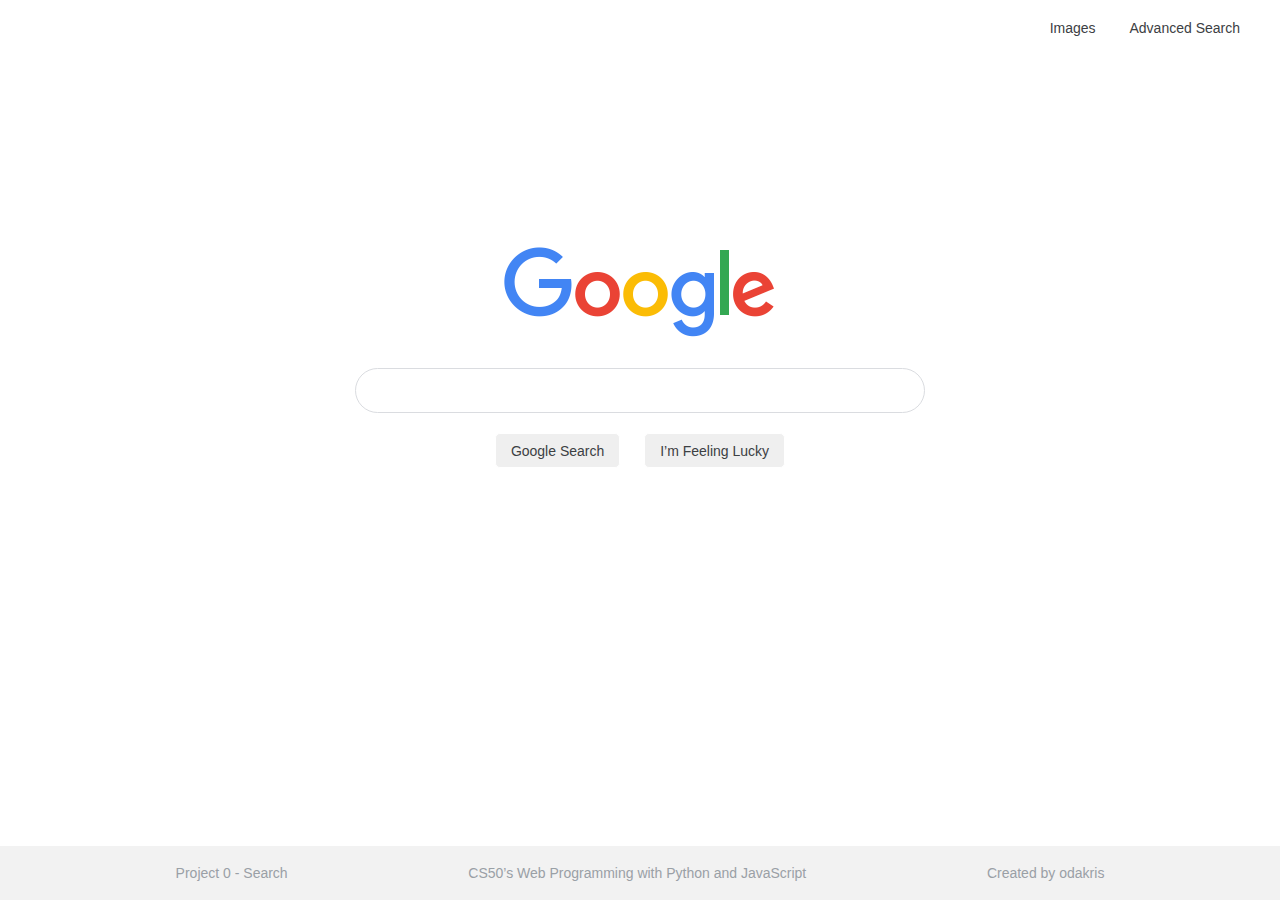
<file: index.html>
<!DOCTYPE html>
<html lang="en">

<head>
    <meta charset="utf-8">
    <title>Search</title>
    <meta name="viewport" content="width=device-width, initial-scale=1.0">
    <link rel="stylesheet" href="https://cdnjs.cloudflare.com/ajax/libs/font-awesome/6.4.2/css/all.min.css"
        integrity="sha512-z3gLpd7yknf1YoNbCzqRKc4qyor8gaKU1qmn+CShxbuBusANI9QpRohGBreCFkKxLhei6S9CQXFEbbKuqLg0DA=="
        crossorigin="anonymous" referrerpolicy="no-referrer" />
    <link rel="stylesheet" href="./styles/style.css">
</head>

<body>
    <div class="container flex-column">
        <div class="navbar flex-row link">
            <ul>
                <li><a href="./images.html">Images</a></li>
                <li><a href="./advanced.html">Advanced Search</a></li>
            </ul>
        </div>
        <div class="main">
            <div class="logo flex-column"><img src="./images/google_index.png" alt="google"></div>
            <div class="search">
                <form action="https://www.google.com/search" autocomplete="off">
                    <div class="text flex-row">
                        <i class="fa-solid fa-magnifying-glass"></i>
                        <input type="text" name="q" autofocus="autofocus">
                    </div>
                    <div class="submit">
                        <input type="submit" value="Google Search" aria-label="Google Search" name="btnK">
                        <input type="submit" value="I’m Feeling Lucky" aria-label="I’m Feeling Lucky" name="btnI">
                    </div>
                </form>
            </div>
        </div>
        <div class="hidden flex-row"></div>
        <div class="footer flex-row link">
            <p><a href="https://cs50.harvard.edu/web/2020/projects/0/search/" target="_blank">Project 0 - Search</a></p>
            <p><a href="https://www.youtube.com/watch?v=Nn7EX3zkGUo&list=PLhQjrBD2T380xvFSUmToMMzERZ3qB5Ueu"
                    target="_blank">CS50’s Web Programming with Python and JavaScript</a></p>
            <p>Created by <a href="https://github.com/odakris?tab=repositories" target="_blank">odakris</a></p>
        </div>
    </div>
</body>

</html>
</file>
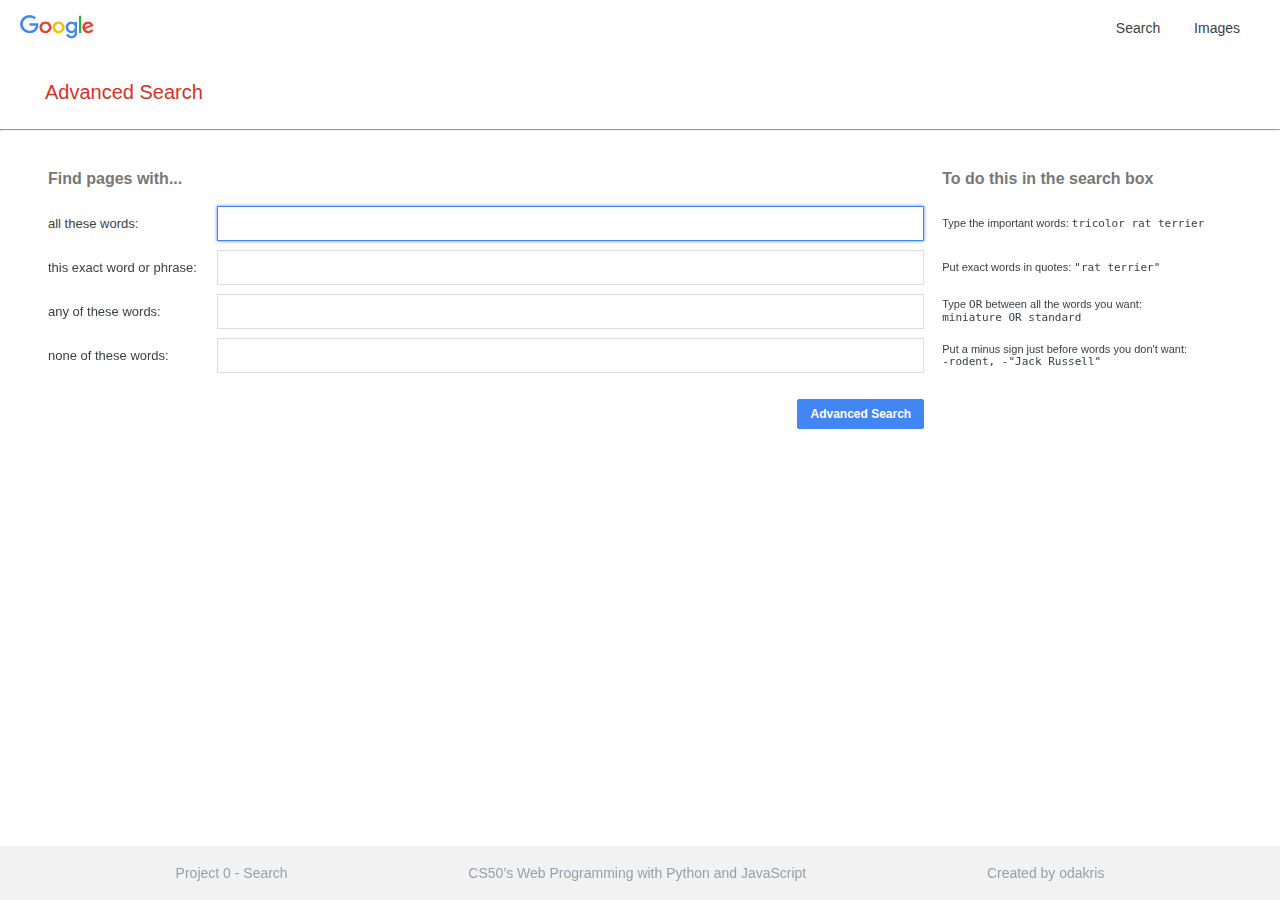
<file: advanced.html>
<!DOCTYPE html>
<html lang="en">

<head>
    <meta charset="utf-8">
    <title>Advanced Search</title>
    <meta name="viewport" content="width=device-width, initial-scale=1.0">
    <link rel="stylesheet" href="https://cdnjs.cloudflare.com/ajax/libs/font-awesome/6.4.2/css/all.min.css"
        integrity="sha512-z3gLpd7yknf1YoNbCzqRKc4qyor8gaKU1qmn+CShxbuBusANI9QpRohGBreCFkKxLhei6S9CQXFEbbKuqLg0DA=="
        crossorigin="anonymous" referrerpolicy="no-referrer" />
    <link rel="stylesheet" href="./styles/style.css">
</head>

<body>
    <div class="container flex-column">
        <div class="navbar flex-row link">
            <div class="logo-navbar"><a href="./index.html"><img src="./images/google_index.png" alt="google"></a></div>
            <ul>
                <li><a href="./index.html">Search</a></li>
                <li><a href="./images.html">Images</a></li>
            </ul>
        </div>
        <div class="main-advanced">
            <div class="title">
                <p>Advanced Search</p>
            </div>
            <hr>
            <div class="advanced-search">
                <form action="https://www.google.com/search" autocomplete="off">
                    <table>
                        <tbody>
                            <tr class="table-row">
                                <td class="label label-title">Find pages with...</td>
                                <td class="label-input">&nbsp;</td>
                                <td class="label-description label-title">To do this in the search box</td>
                            </tr>
                            <tr class="table-row">
                                <td class="label">all these words:</td>
                                <td class="label-input"><input type="text" name="as_q" autofocus="autofocus"></td>
                                <td class="label-description">Type the important words: <span>tricolor rat
                                        terrier</span>
                                </td>
                            </tr>
                            <tr class="table-row">
                                <td class="label">this exact word or phrase:</td>
                                <td class="label-input"><input type="text" name="as_epq"></td>
                                <td class="label-description">Put exact words in quotes: <span>"rat terrier"</span></td>
                            </tr>
                            <tr class="table-row">
                                <td class="label">any of these words:</td>
                                <td class="label-input"><input type="text" name="as_op"></td>
                                <td class="label-description">Type <span>OR</span> between all the words you want:
                                    <br><span>miniature OR standard</span>
                                </td>
                            </tr>
                            <tr class="table-row">
                                <td class="label">none of these words:</td>
                                <td class="label-input"><input type="text" name="as_eq"></td>
                                <td class="label-description">Put a minus sign just before words you don't want:
                                    <br><span>-rodent, -"Jack Russell"</span>
                                </td>
                            </tr>
                            <tr class="table-row">
                                <td class="label">&nbsp;</td>
                                <td class="advanced-search-btn"><input type="submit" value="Advanced Search"></td>
                                <td class="label-description">&nbsp;</span>
                                </td>
                            </tr>
                        </tbody>
                    </table>
                </form>
            </div>
        </div>

        <div class="footer flex-row link">
            <p><a href="https://cs50.harvard.edu/web/2020/projects/0/search/" target="_blank">Project 0 - Search</a></p>
            <p><a href="https://www.youtube.com/watch?v=Nn7EX3zkGUo&list=PLhQjrBD2T380xvFSUmToMMzERZ3qB5Ueu"
                    target="_blank">CS50’s Web Programming with Python and JavaScript</a></p>
            <p>Created by <a href="https://github.com/odakris?tab=repositories" target="_blank">odakris</a></p>
        </div>
    </div>
</body>

</html>
</file>
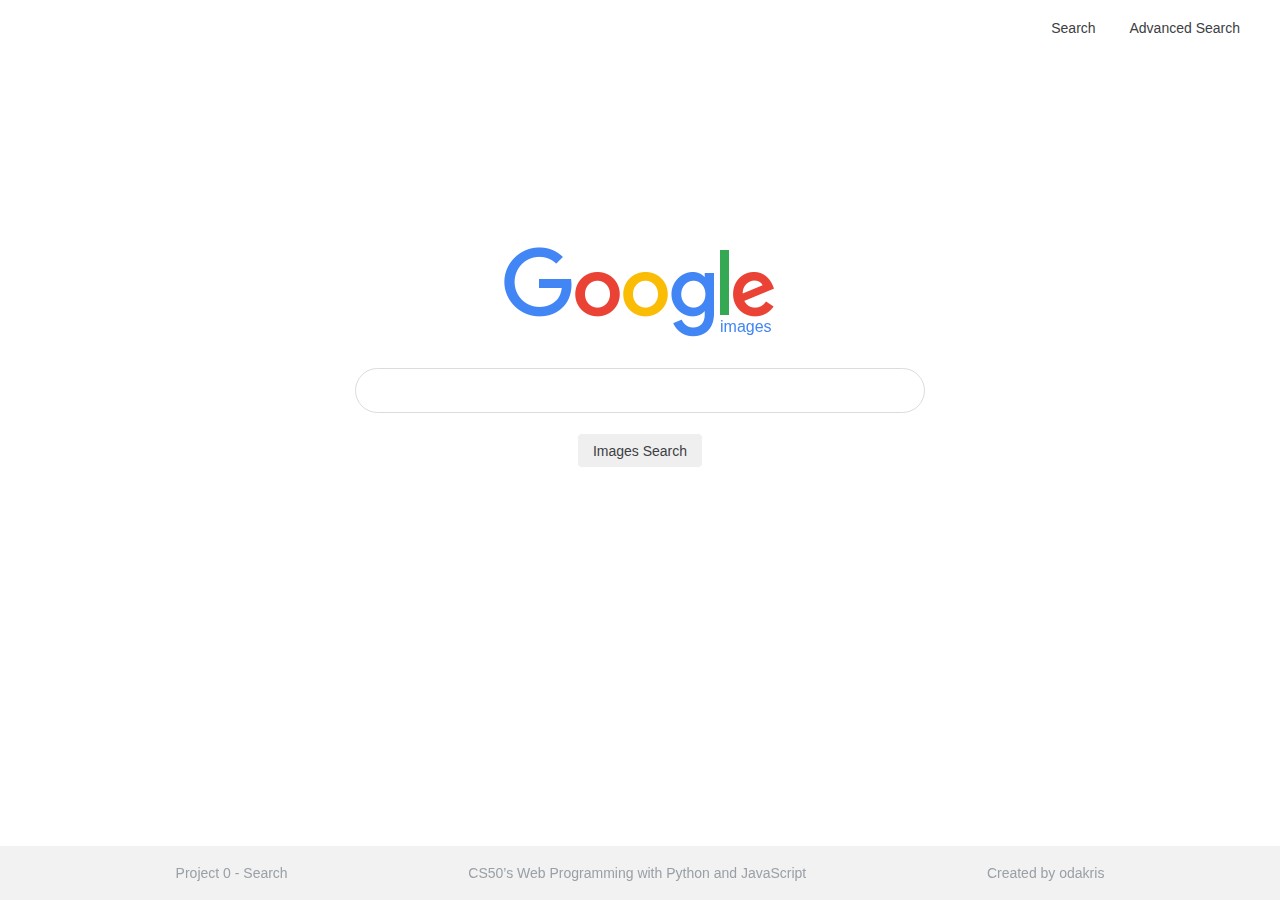
<file: images.html>
<!DOCTYPE html>
<html lang="en">

<head>
    <meta charset="utf-8">
    <title>Images</title>
    <meta name="viewport" content="width=device-width, initial-scale=1.0">
    <link rel="stylesheet" href="https://cdnjs.cloudflare.com/ajax/libs/font-awesome/6.4.2/css/all.min.css"
        integrity="sha512-z3gLpd7yknf1YoNbCzqRKc4qyor8gaKU1qmn+CShxbuBusANI9QpRohGBreCFkKxLhei6S9CQXFEbbKuqLg0DA=="
        crossorigin="anonymous" referrerpolicy="no-referrer" />
    <link rel="stylesheet" href="./styles/style.css">
</head>

<body>
    <div class="container flex-column">
        <div class="navbar flex-row link">
            <ul>
                <li><a href="./index.html">Search</a></li>
                <li><a>Advanced Search</a></li>
            </ul>
        </div>
        <div class="main">
            <div class="logo flex-column">
                <img src="./images/google_index.png" alt="google">
                <span class="img-logo">images</span>
            </div>
            <div class="search">
                <form action="https://www.google.com/images" autocomplete="off">
                    <div class="text flex-row">
                        <i class="fa-solid fa-magnifying-glass"></i>
                        <input type="text" name="q" autofocus="autofocus">
                    </div>
                    <div class="submit">
                        <input type="submit" value="Images Search">
                    </div>
                </form>
            </div>
        </div>
        <div class="hidden flex-row"></div>
        <div class="footer flex-row link">
            <p><a href="https://cs50.harvard.edu/web/2020/projects/0/search/" target="_blank">Project 0 - Search</a></p>
            <p><a href="https://www.youtube.com/watch?v=Nn7EX3zkGUo&list=PLhQjrBD2T380xvFSUmToMMzERZ3qB5Ueu"
                    target="_blank">CS50’s Web Programming with Python and JavaScript</a></p>
            <p>Created by <a href="https://github.com/odakris?tab=repositories" target="_blank">odakris</a></p>
        </div>
    </div>
</body>

</html>
</file>
<file: styles/style.css>
* {
  box-sizing: border-box;
  font-family: arial, sans-serif;
  font-size: 14px;
  color: #3c4043;
}

html,
body {
  display: block;
  height: 100%;
  margin: 0;
  padding: 0;
}

.link a {
  text-decoration: none;
}
.link a:hover {
  text-decoration: underline;
  cursor: pointer;
}

.flex-column, .flex-row {
  display: flex;
  flex-direction: column;
  justify-content: space-between;
  align-items: center;
}

.flex-row {
  flex-direction: row;
}

.navbar {
  justify-content: flex-end;
  width: 100%;
}
.navbar ul {
  margin: 5px;
  padding-right: 20px;
}
.navbar ul li {
  display: inline-block;
  margin: 10px;
  padding: 5px;
}

.container {
  height: 100%;
}

.main {
  width: 100%;
  padding: 5px;
}

.logo,
.search,
.text,
.submit {
  margin: 5px;
  padding: 5px;
}

.logo {
  text-align: center;
  height: 106px;
}
.logo .img-logo {
  width: 0;
  height: 0;
  position: relative;
  top: -25px;
  left: 80px;
  color: #4285f4;
  font-size: 16px;
}

.search {
  text-align: center;
  max-width: 600px;
  margin: auto;
}
.search form {
  width: 100%;
  margin: auto;
}
.search .text input {
  width: 100%;
  height: 45px;
  padding-left: 50px;
  padding-right: 20px;
  border: 1px solid #dadce0;
  border-radius: 25px;
}
.search .text input:focus {
  outline: none;
}
.search .text input:hover {
  box-shadow: 0 0 4px rgba(0, 0, 0, 0.3);
  border: 1px solid white;
}
.search .text i {
  position: absolute;
  font-size: 15px;
  padding: 0 20px;
  color: #9aa0a6;
}
.search .submit input {
  height: 35px;
  margin: 5px 10px;
  padding: 8px 15px;
  border: 1px solid white;
  border-radius: 5px;
  cursor: pointer;
}
.search .submit input:hover {
  box-shadow: 0 0 4px rgba(0, 0, 0, 0.3);
  border: 1px solid #dadce0;
}

.logo-navbar {
  position: absolute;
  top: 15px;
  left: 20px;
}
.logo-navbar img {
  width: 74px;
  height: 24px;
}

.title,
form {
  margin: 25px 45px;
}

.title p {
  color: #d93025;
  font-size: 20px;
}

.main-advanced {
  width: 100%;
  height: 100%;
}
.main-advanced form {
  min-width: 300px;
  max-width: 1270px;
}
.main-advanced form table {
  width: 100%;
  table-layout: fixed;
}
.main-advanced form table .label-title {
  font-size: 16px !important;
  color: #777 !important;
  font-weight: 700;
}
.main-advanced form table .label {
  color: #3c4043;
  width: 167px;
  height: 42px;
  font-size: 13px;
}
.main-advanced form table .label-input {
  width: 60%;
}
.main-advanced form table .label-input input {
  width: 100%;
  height: 35px;
  font-size: 13px;
  padding: 5px;
  border: 1px solid #dadce0;
}
.main-advanced form table .label-input input:focus {
  outline: none;
  border-color: #4285f4;
  box-shadow: 0px 0px 3px #4285f4;
}
.main-advanced form table .label-description {
  font-size: 11px;
  color: #3c4043;
  padding-left: 15px;
}
.main-advanced form table .label-description span {
  font-family: monospace;
  font-size: 11px;
}
.main-advanced form table .advanced-search-btn {
  float: right;
  margin: 20px 0;
}
.main-advanced form table .advanced-search-btn input {
  font-size: 12px;
  background-color: #4285f4;
  color: #fff;
  border: 1px solid #4285f4;
  border-radius: 2px;
  min-width: 120px;
  height: 30px;
  padding: 0 12px;
  font-weight: bold;
  cursor: pointer;
}
.main-advanced form table .advanced-search-btn input:hover {
  background-color: #4d91ff;
}

.footer {
  width: 100%;
  background-color: #f2f2f2;
  justify-content: space-evenly;
}
.footer p,
.footer a {
  color: #9aa0a6;
}
.footer p {
  padding: 5px;
}

@media screen and (max-width: 930px) {
  .main-advanced .label-input input {
    width: 100%;
  }
  .main-advanced .label-description {
    white-space: nowrap;
    visibility: collapse;
    overflow: hidden;
  }
}
@media screen and (max-width: 650px) {
  .footer {
    flex-direction: column;
  }
  .footer p {
    text-align: center;
    margin: 0;
  }
}
@media screen and (max-width: 481px) {
  * {
    font-size: 10px;
  }
  .navbar ul {
    margin: 2.5px;
    padding-right: 10px;
  }
  .navbar ul li {
    margin: 5px;
    padding: 2.5px;
  }
  .logo {
    transform: scale(0.6);
    margin-bottom: -20px;
  }
  .search .text input {
    height: 30px;
    padding-left: 25px;
    padding-right: 10px;
  }
  .search .text i {
    font-size: 10px;
    padding: 0 10px;
    color: #9aa0a6;
  }
  .search .submit input {
    height: 25px;
    margin: 2.5px 5px;
    padding: 4px 7.5px;
  }
  .logo-navbar {
    position: absolute;
    top: 8px;
    left: 13px;
  }
  .logo-navbar img {
    width: 49px;
    height: 16px;
  }
  .main-advanced .title p {
    font-size: 13px;
  }
  .main-advanced .title,
  .main-advanced form {
    margin: 15px;
    padding: 0 10px;
  }
  .main-advanced .advanced-search .label-title {
    font-size: 11px !important;
  }
  .main-advanced .advanced-search .label {
    font-size: 10px;
    max-width: 100px;
  }
  .main-advanced .advanced-search .label-input input {
    height: 25px;
    font-size: 8px;
  }
  .main-advanced .advanced-search .advanced-search-btn input {
    font-size: 10px;
    min-width: 80px;
    height: 25px;
  }
}

/*# sourceMappingURL=style.css.map */
</file>
